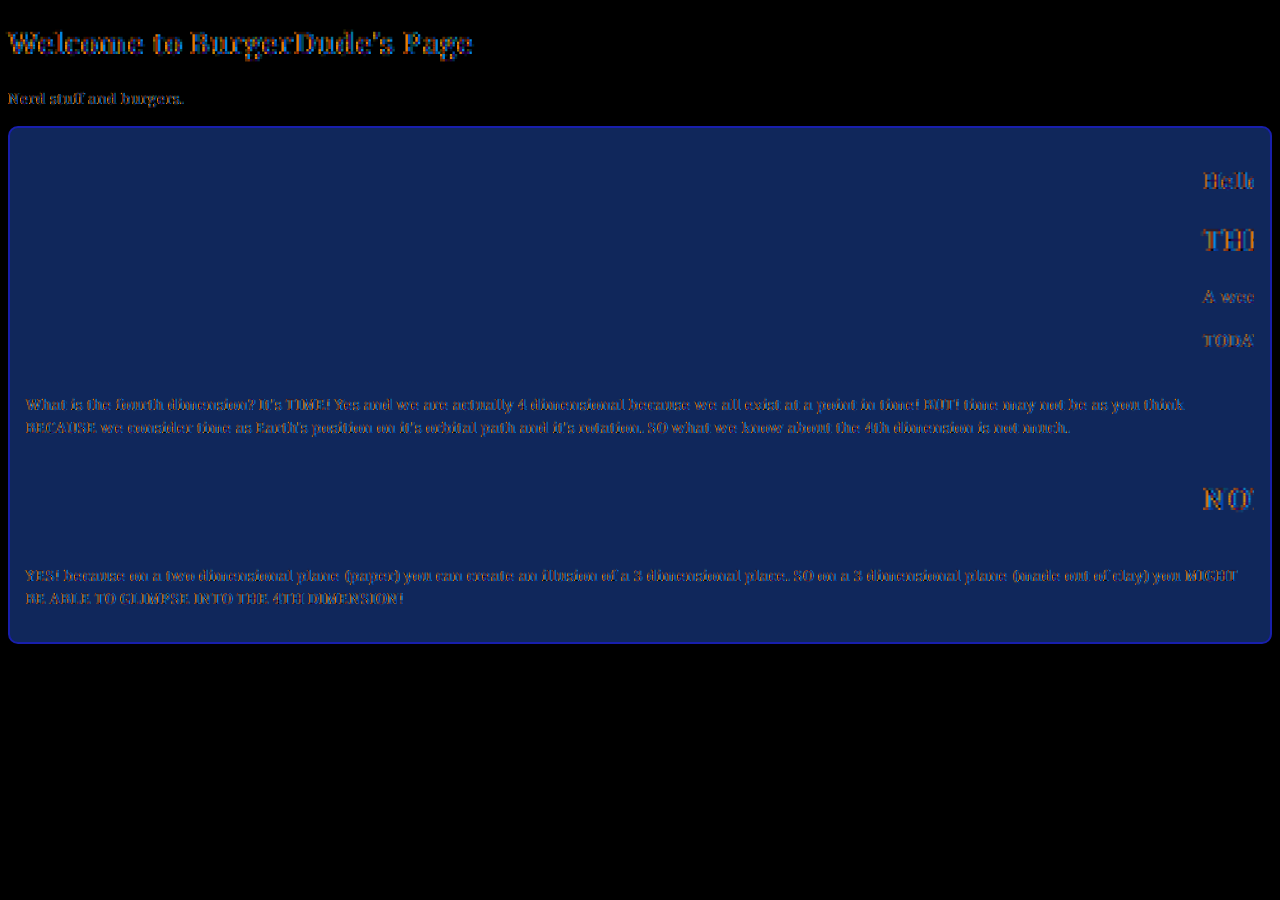
<file: BurgerDude.html>
<!DOCTYPE html>
<html lang="en">
<head>
  <meta charset="UTF-8">
  <title>Beans - 5th Grade Nerd Stuff</title>
  <link rel="stylesheet" href="../css/BurgerDude.css">
  <style>
   @import url('https://fonts.googleapis.com/css2?family=Caveat:wght@400..700&family=Coral+Pixels&display=swap');
  </style>
</head>
<body>

  <h1>Welcome to BurgerDude's Page</h1>
  <p>Nerd stuff and burgers.</p>

  <section>
    <Marquee><h2 style=>Hello and welcome to...</h2>
  <h1>THE WEEKLY NERD!</h1>
  <h3>A weekly update about random nerd related stuff</h3>
  <h3>TODAY'S TOPIC:THE 4TH DIMENSION!</h3></Marquee>
  <p>What is the fourth dimension? It's TIME! Yes and we are actually 4 dimensional because we all exist at a point in time! BUT! time may not be as you think BECAUSE we consider time as Earth's position on it's orbital path and it's rotation. SO what we know about the 4th dimension is not much.</p>
  <marquee><h1>NOTICE! POSSIBLE BREAKTHROUGH! CLAY MAY BE THE ANSWER!</h1></marquee>
  <p>YES! because on a two dimensional plane (paper) you can create an illusion of a 3 dimensional place. SO on a 3 dimensional plane (made out of clay) you MIGHT BE ABLE TO GLIMPSE INTO THE 4TH DIMENSION!</p>
  </section>

</body>
</html>
</file>
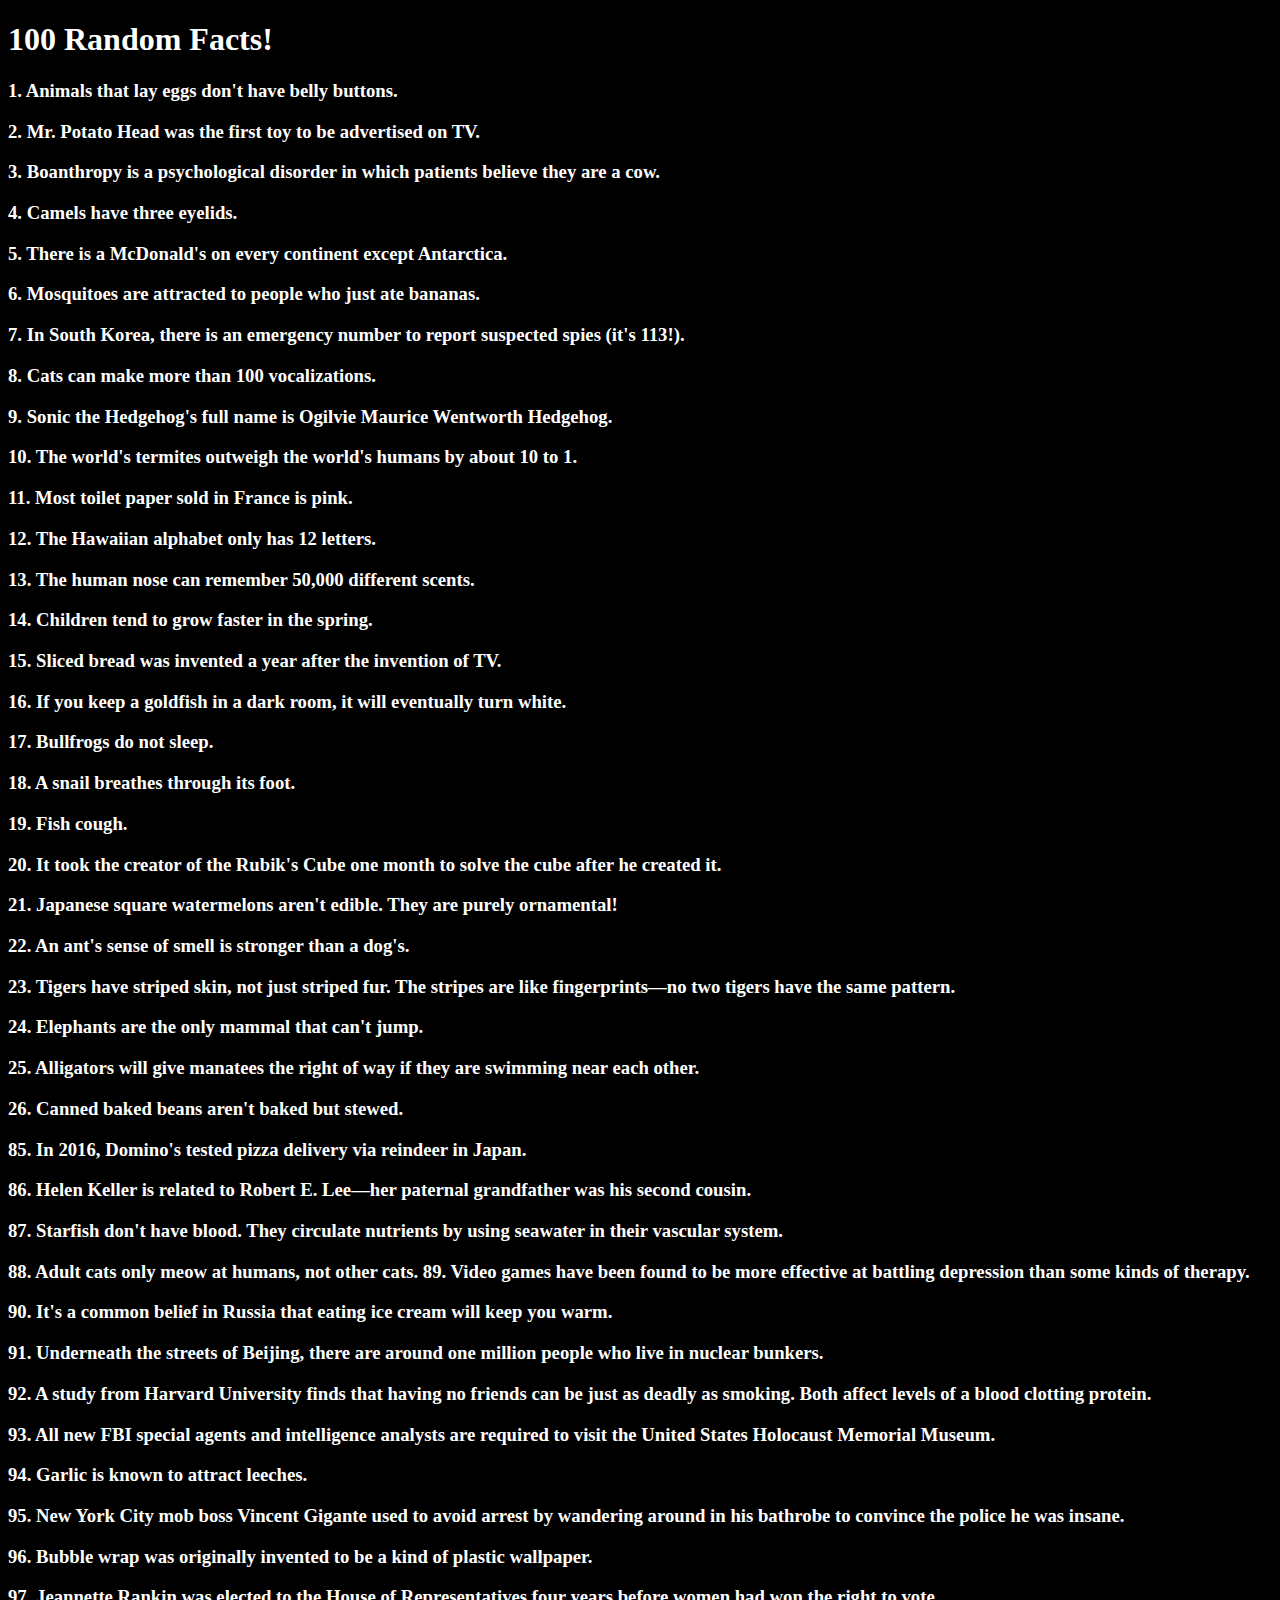
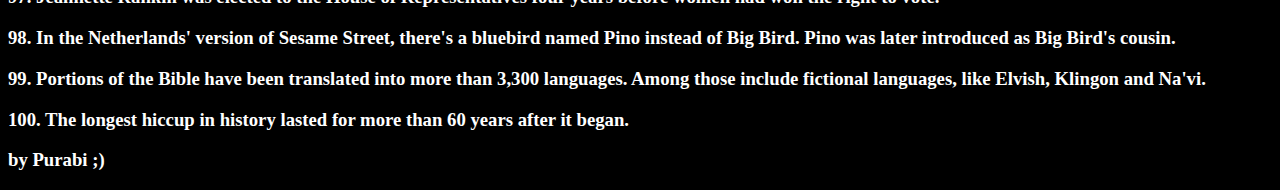
<file: purabi.html>
<!DOCTYPE html>
<html lang="en">
<head>
  <meta charset="UTF-8">
  <title>Beans 8 - 100 Random Facts</title>
  <link rel="stylesheet" href="../css/purabi.css">
</head>
<body>

  <h1> 100 Random Facts!<h1>
    <h3>1. Animals that lay eggs don't have belly
    buttons.<h3>
    
    <h3>2. Mr. Potato Head was the first toy to be
    advertised on TV.<h3>
    
    3. Boanthropy is a psychological disorder in which
    patients believe they are a cow.<h3>
    
    4. Camels have three eyelids.<h3>
    
    5. There is a McDonald's on every continent except
    Antarctica.<h3>
    
    6. Mosquitoes are attracted to people who just ate
    bananas.<h3>
    
    7. In South Korea, there is an emergency number to
    report suspected spies (it's 113!).<h3>
    
    8. Cats can make more than 100 vocalizations.<h3>
    
    9. Sonic the Hedgehog's full name is Ogilvie Maurice
    Wentworth Hedgehog.<h3>
    
    10. The world's termites outweigh the world's humans
    by about 10 to 1.<h3>
    
    11. Most toilet paper sold in France is pink.<h3>
    
    12. The Hawaiian alphabet only has 12 letters.<h3>
    
    13. The human nose can remember 50,000 different
    scents.<h3>
    
    14. Children tend to grow faster in the spring.<h3>
    
    15. Sliced bread was invented a year after the invention
    of TV.<h3>
    
    16. If you keep a goldfish in a dark room, it will
    eventually turn white.<h3>
    
    17. Bullfrogs do not sleep.<h3>
    
    18. A snail breathes through its foot.<h3>
    
    19. Fish cough.<h3>
    
    20. It took the creator of the Rubik's Cube one month to
    solve the cube after he created it.<h3>
    21. Japanese square watermelons aren't edible.
    They are purely ornamental!<h3>
    22. An ant's sense of smell is stronger than a
    dog's.<h3>
    23. Tigers have striped skin, not just striped fur. The
    stripes are like fingerprints—no two tigers have the
    same pattern.<h3>
    24. Elephants are the only mammal that can't
    jump.<h3>
    25. Alligators will give manatees the right of way if they
    are swimming near each other.<h3>
    26. Canned baked beans aren't baked but stewed.<h3>
    
    85. In 2016, Domino's tested pizza delivery via
    reindeer in Japan.<h3>
    86. Helen Keller is related to Robert E. Lee—her
    paternal grandfather was his second cousin.<h3>
    87. Starfish don't have blood. They circulate nutrients
    by using seawater in their vascular system.<h3>
    88. Adult cats only meow at humans, not other cats.
    
    89. Video games have been found to be more effective
    at battling depression than some kinds of therapy.<h3>
    90. It's a common belief in Russia that eating ice
    cream will keep you warm.<h3>
    91. Underneath the streets of Beijing, there are around
    one million people who live in nuclear bunkers.<h3>
    92. A study from Harvard University finds that having
    no friends can be just as deadly as smoking. Both
    affect levels of a blood clotting protein.<h3>
    93. All new FBI special agents and intelligence analysts
    are required to visit the United States Holocaust
    Memorial Museum.<h3>
    94. Garlic is known to attract leeches.<h3>
    95. New York City mob boss Vincent Gigante used to
    avoid arrest by wandering around in his bathrobe to
    convince the police he was insane.<h3>
    96. Bubble wrap was originally invented to be a kind of
    plastic wallpaper.<h3>
    97. Jeannette Rankin was elected to the House of
    Representatives four years before women had won the
    right to vote.<h3>
    98. In the Netherlands' version of Sesame Street,
    there's a bluebird named Pino instead of Big Bird. Pino
    was later introduced as Big Bird's cousin.<h3>
    
    99. Portions of the Bible have been translated into
    more than 3,300 languages. Among those include
    fictional languages, like Elvish, Klingon and Na'vi.<h3>
    100. The longest hiccup in history lasted for more than
    60 years after it began.
    <h3>by Purabi ;)<h3>

</body>
</html>
</file>
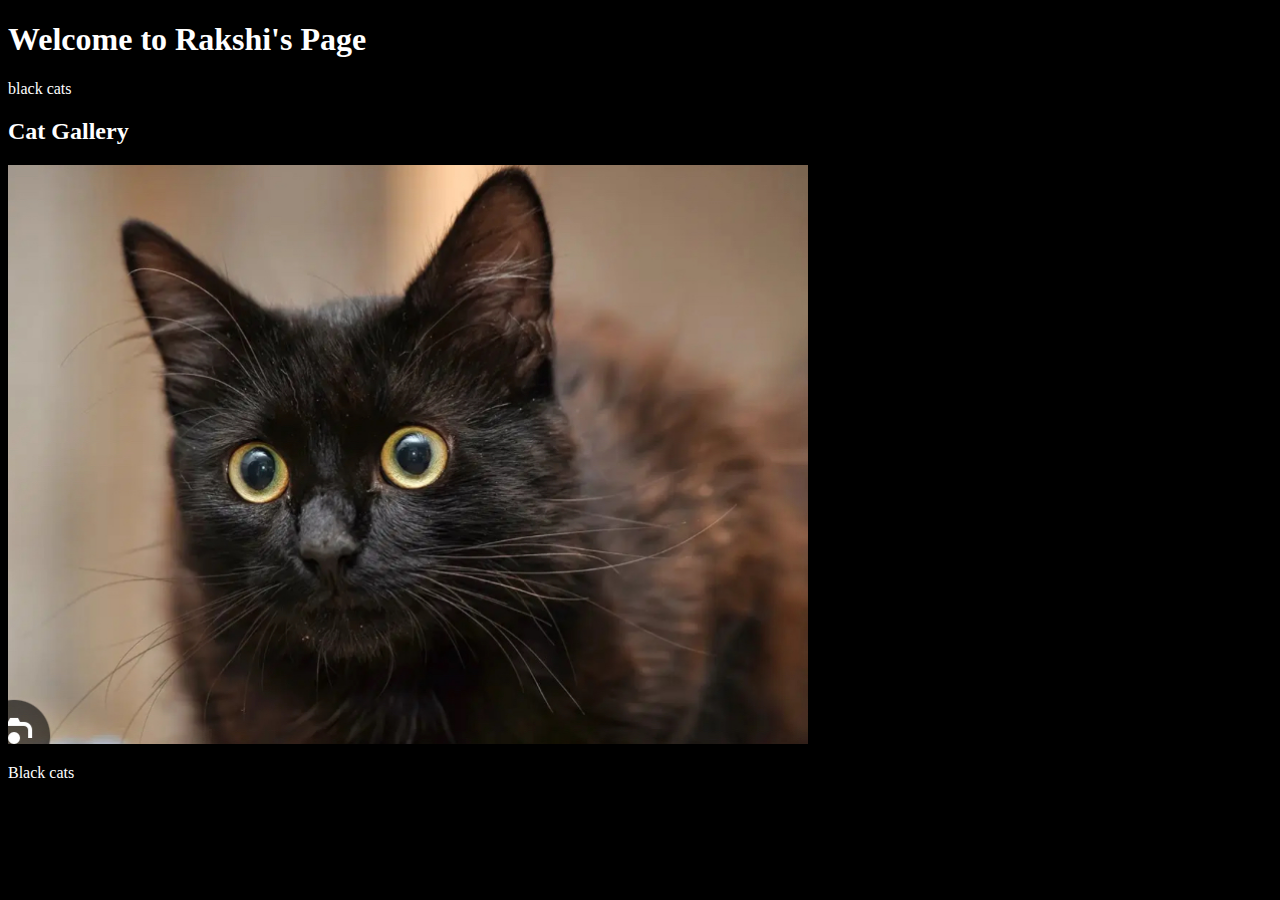
<file: rakshi.html>
<!DOCTYPE html>
<html lang="en">
<head>
  <meta charset="UTF-8">
  <title>Beans 6 - Black Cats Galore</title>
  <link rel="stylesheet" href="../css/rakshi.css">
</head>
<body>

  <h1>Welcome to Rakshi's Page</h1>
  <p>black cats</p>

  <section>
    <h2>Cat Gallery</h2>
    <img src="../images/Black_Cat1.jpeg" alt="Black Cat Sitting" width="800">
    <p>Black cats</p>
  </section>

</body>
</html>
</file>
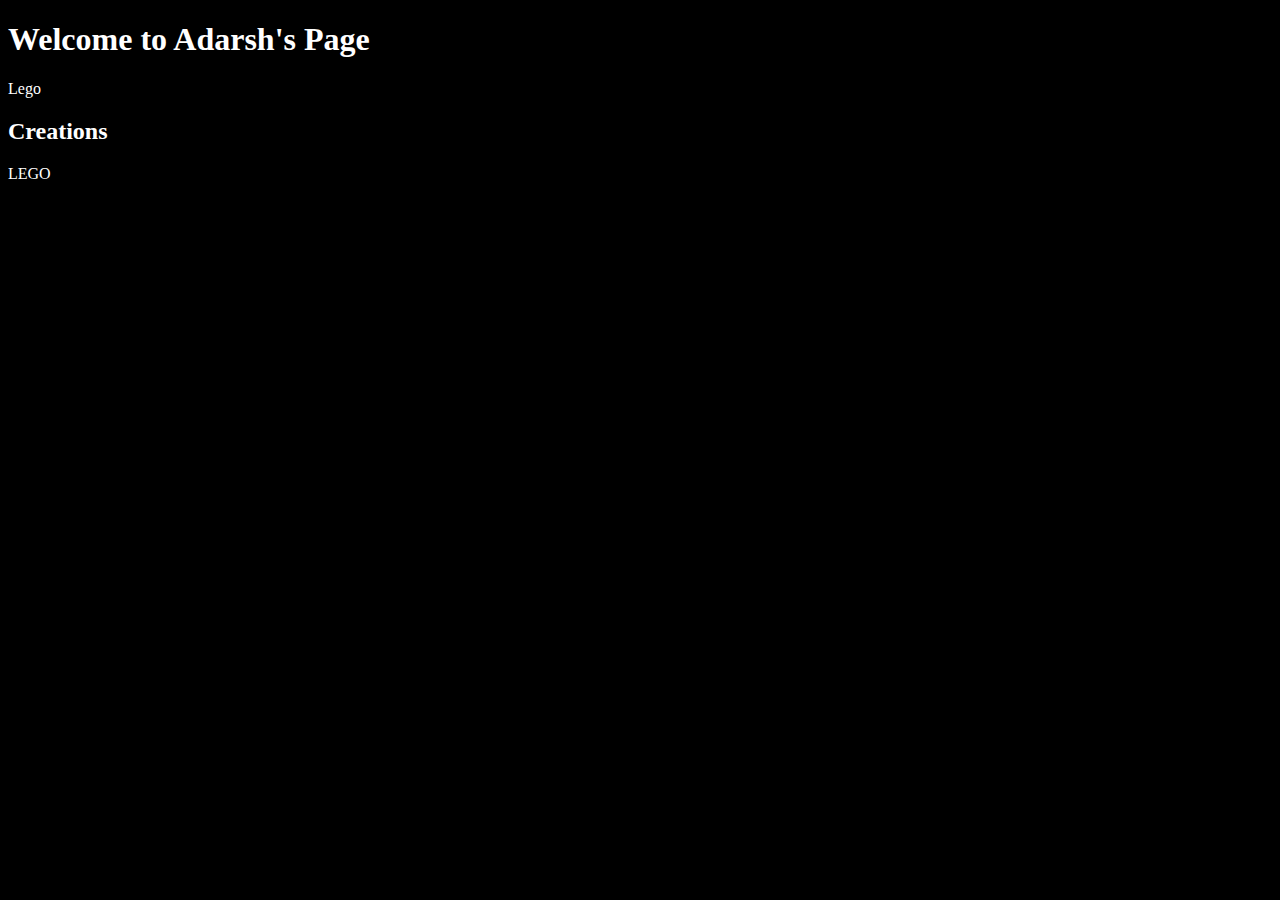
<file: Students/adarsh.html>
<!DOCTYPE html>
<html lang="en">
<head>
  <meta charset="UTF-8">
  <title>Beans 4 - LEGO Masterpieces</title>
  <link rel="stylesheet" href="../css/adarsh.css">
</head>
<body>

  <h1>Welcome to Adarsh's Page</h1>
  <p>Lego</p>

  <section>
    <h2>Creations</h2>
    <p>LEGO</p>
  </section>

</body>
</html>
</file>
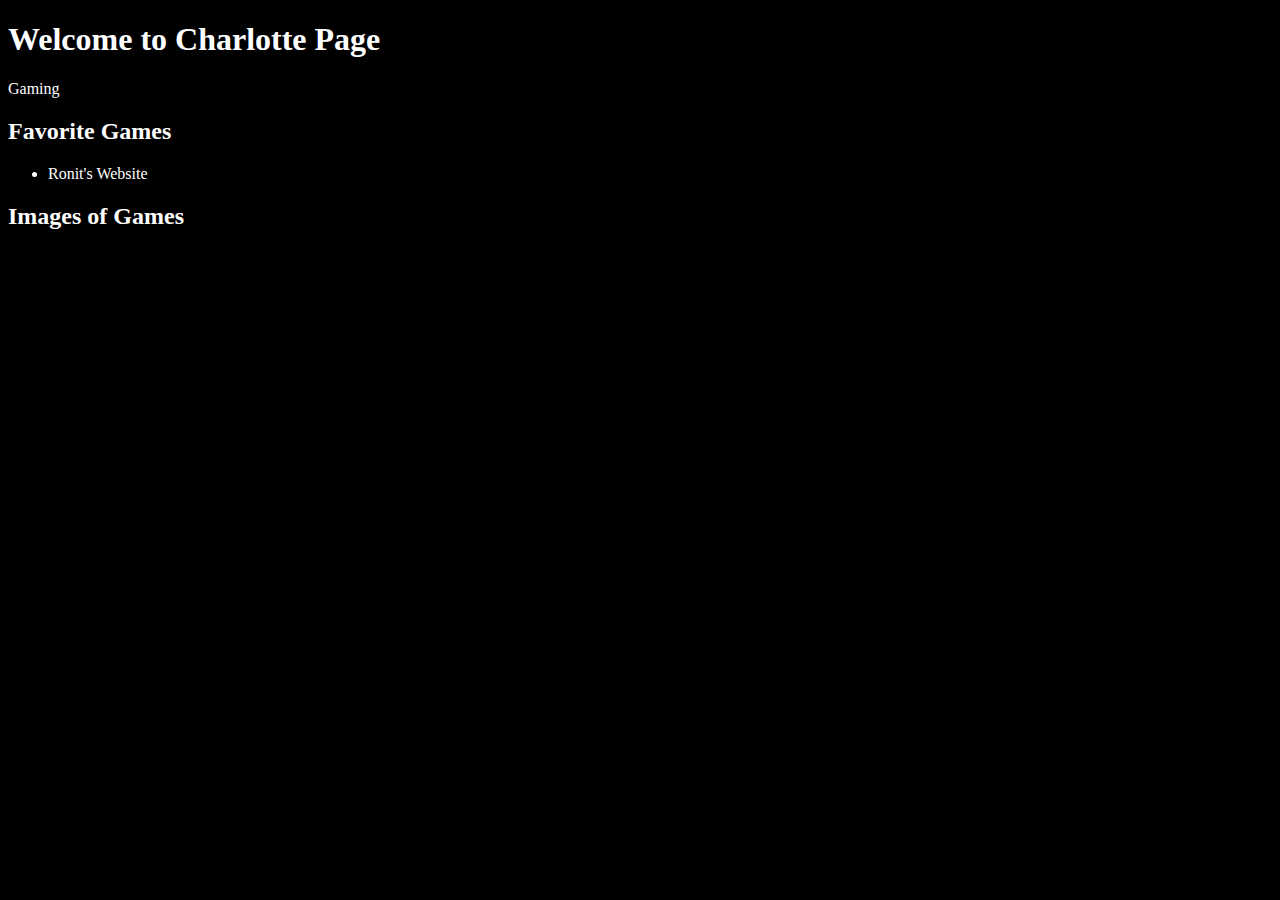
<file: Students/charlotte.html>
<!DOCTYPE html>
<html lang="en">
<head>
  <meta charset="UTF-8">
  <title>Beans 10 - Gaming Central</title>
  <link rel="stylesheet" href="../css/charlotte.css">
</head>
<body>

  <h1>Welcome to Charlotte Page</h1>
  <p>Gaming</p>

  <section>
    <h2>Favorite Games</h2>
    <ul>
      <li>Ronit's Website</li>
    </ul>
  </section>

  <section>
    <h2>Images of Games</h2>
  </section>

</body>
</html>
</file>
<file: css/BurgerDude.css>
body{
    background-color: #000000;
    color: #57A7F5;
    font-family: "Coral Pixels";
}

h1, h2{
    color: #4F42D5;
}

section{
    background-color: #10275B;
    border: 2px solid #181FAD;
    padding: 1rem;
    margin-bottom: 1.5rem;
    border-radius: 10px;
}

img{
    border: 3px solid #3F4880;
    border-radius: 8px;
    margin: 0.5rem;
}
.caveat {
    font-family: "Caveat", cursive;
    font-optical-sizing: auto;
    font-weight: 20px;
    font-style: normal;
  }
</file>
<file: css/purabi.css>
body{
    background-color: #000000;
    color: #FFFFFF;
}

h1{
    color: #FFFFFF;
}
</file>
<file: css/rakshi.css>
body{
    background-color: #000000;
    color: #FFFFFF;
}

h1{
    color: #FFFFFF;
}
</file>
<file: css/adarsh.css>
body{
    background-color: #000000;
    color: #FFFFFF;
}

h1{
    color: #FFFFFF;
}
</file>
<file: css/charlotte.css>
body{
    background-color: #000000;
    color: #FFFFFF;
}

h1{
    color: #FFFFFF;
}
</file>
